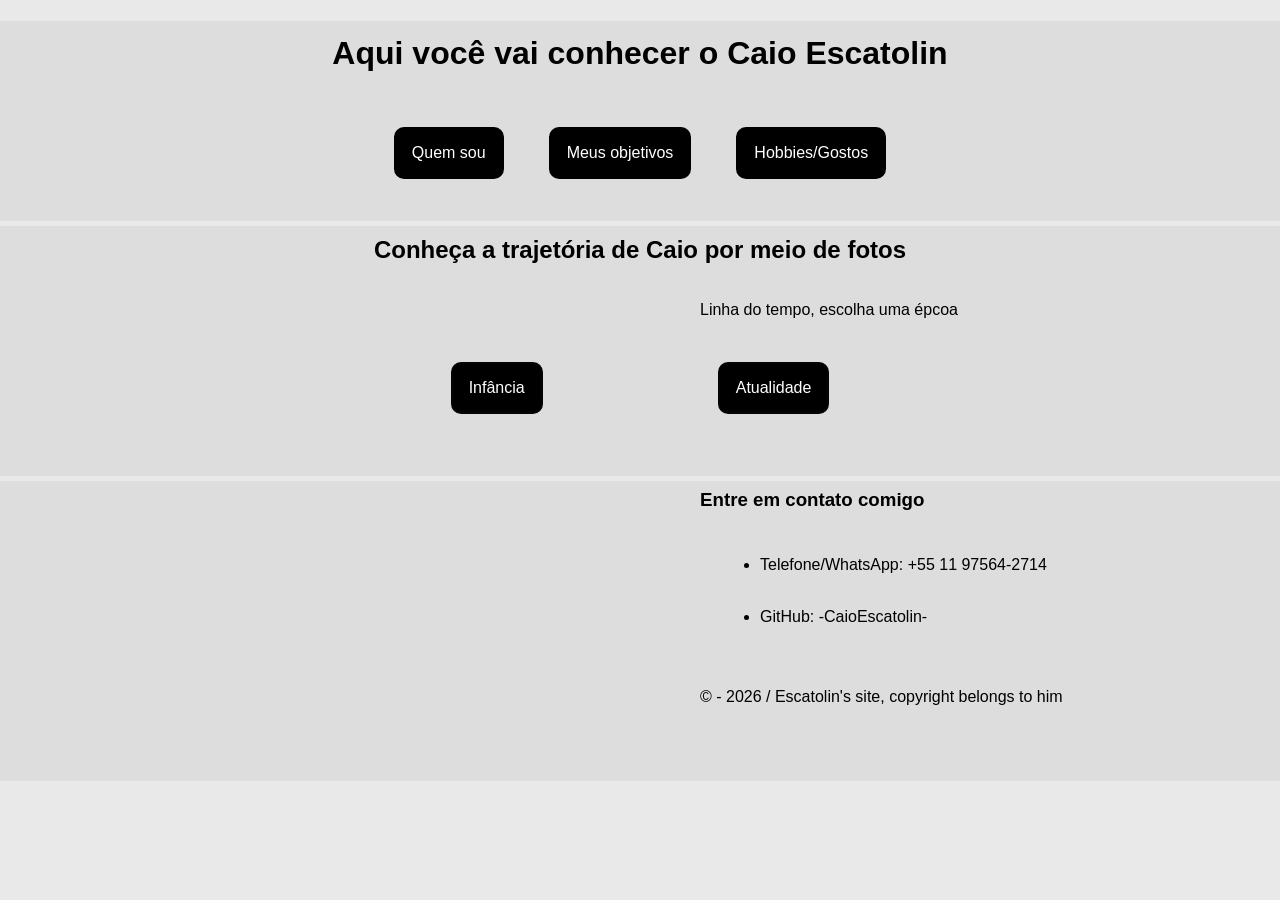
<file: index.html>
<!DOCTYPE html>
<html lang="pt-br">

<head>
    <meta charset="UTF-8">
    <meta name="viewport" content="width=device-width, initial-scale=1.0">
    <title>Caio Escatolin</title>
    <link rel="stylesheet" href="home.css" />
</head>

<body class="pagina-home">
    <header>
        <h1>Aqui você vai conhecer o Caio Escatolin</h1>
        <nav>
            <a class="initial-box" href="quem-sou.html">Quem sou</a></li>
            <a class="initial-box" href="meus-objetivos.html">Meus objetivos</a></li>
            <a class="initial-box" href="hobbies-gostos.html">Hobbies/Gostos</a></li>


        </nav>
    </header>

    <main>
        <section class="linha-do-tempo">
            <div>
                <h2>Conheça a trajetória de Caio por meio de fotos</h2>
                <p>Linha do tempo, escolha uma épcoa</p>
                <nav class="container">
                    <a class="box" href="infancia.html">Infância</a>
                    <a class="box" href="atualidade.html">Atualidade</a>
                </nav>
            </div>
        </section>

        <section class="contato">
            <h3>Entre em contato comigo</h3>

            <div>
                <ul>
                    <li>Telefone/WhatsApp: +55 11 97564-2714</li>
                    <li>GitHub: -CaioEscatolin- </li>
                </ul>
            </div>

        </section>

    </main>

    <footer>
        <p>© - 2026 / Escatolin's site, copyright belongs to him</p>
    </footer>

</body>

</html>
</file>
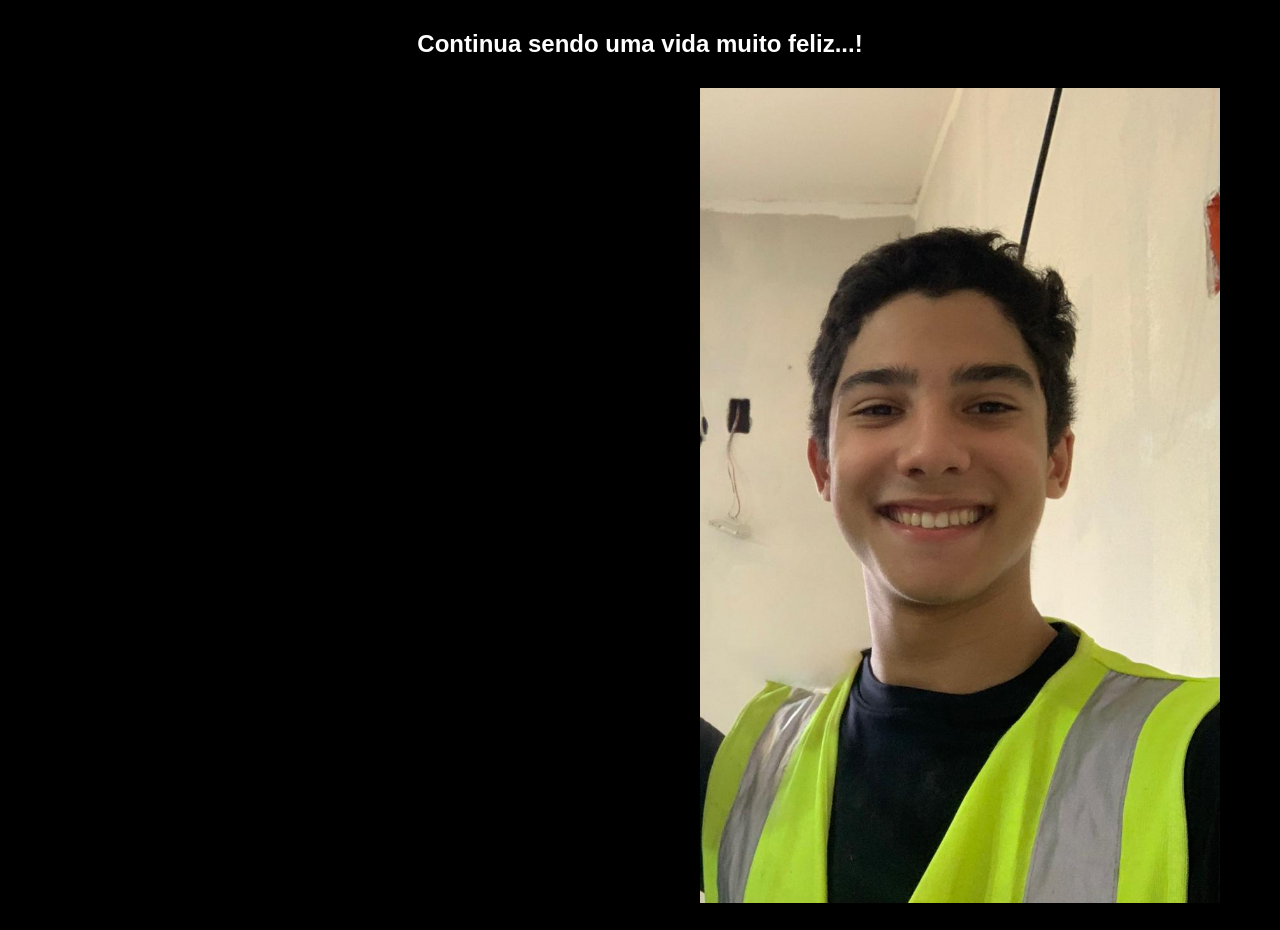
<file: atualidade.html>
<!DOCTYPE html>
<html lang="pt-br">

<head>
    <meta charset="UTF-8">
    <meta name="viewport" content="width=device-width, initial-scale=1.0">
    <title>A atualidade</title>
    <link rel="stylesheet" href="atualidade.css" />
</head>

<body class="pagina-atualidade">

    <section class="titulo-1">
        <h1>Continua sendo uma vida muito feliz...!</h1>
    </section>

    <section class="imagens">
        <figure>
            <img id="troca-de-fotos-atualidade" src="atualidade-1.jpg" width="100%">
        </figure>
    </section>

    <script src="script-2.js"></script>

</body>

</html>
</file>
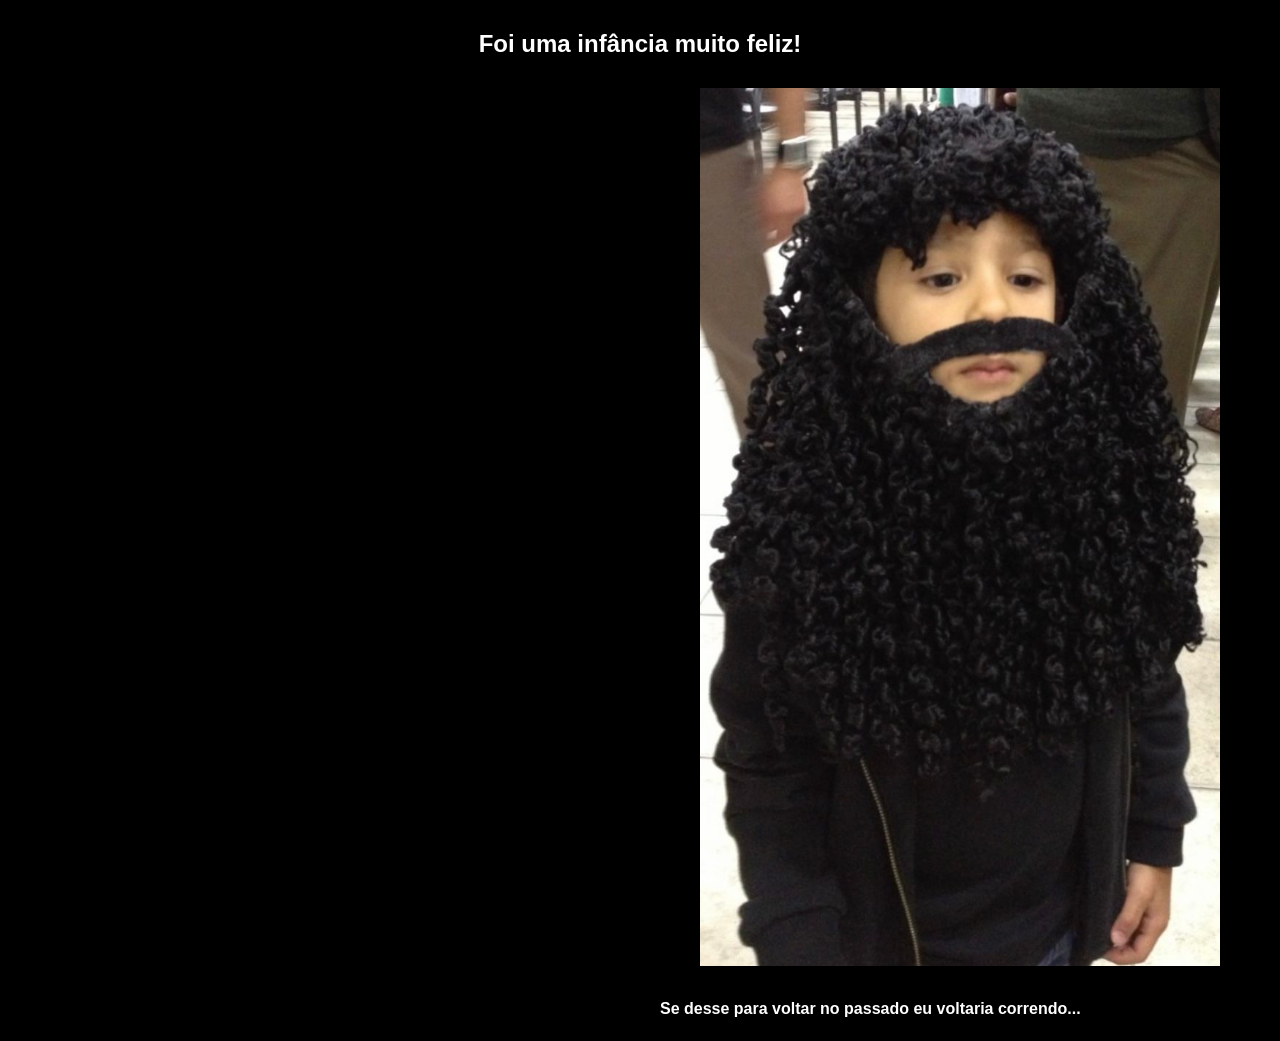
<file: infancia.html>
<!DOCTYPE html>
<html lang="pt-br">

<head>
    <meta charset="UTF-8">
    <meta name="viewport" content="width=device-width, initial-scale=1.0">
    <title>Minha infância</title>
    <link rel="stylesheet" href="infancia.css" />
</head>

<body class="pagina-infancia">

    <section class="titulo-1">
        <h1>Foi uma infância muito feliz!</h1>
    </section>

    <section class="imagens">
        <figure class="imagens">
            <img id="troca-de-fotos-infancia" src="crianca-1.jpeg" width="100%">
        </figure>

        <p><strong>Se desse para voltar no passado eu voltaria correndo...</strong></p>
    </section>


    <script src="script.js"></script>

</body>

</html>
</file>
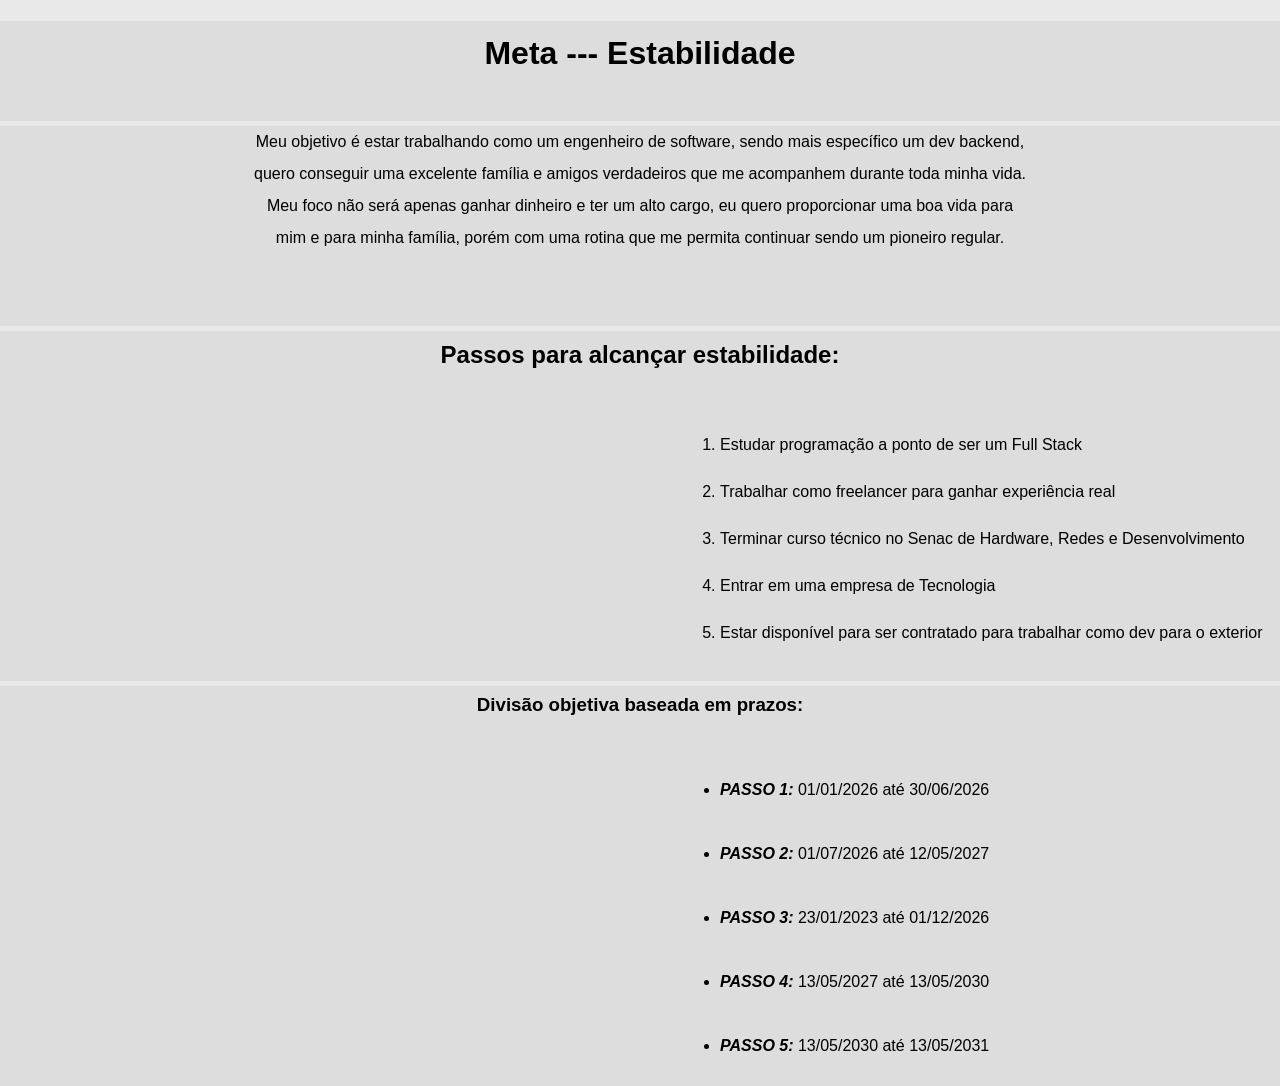
<file: meus-objetivos.html>
<!DOCTYPE html>
<html lang="pt-br">

<head>
    <meta charset="UTF-8">
    <meta name="viewport" content="width=device-width, initial-scale=1.0">
    <title>Meus objetivos</title>
    <link rel="stylesheet" href="meus-objetivos.css" />
</head>

<body class="pagina-meus-objetivos">

    <header>
        <h1>Meta --- Estabilidade</h1>
    </header>

    <main>
        <section class="objetivos">
            <div>
                <p>Meu objetivo é estar trabalhando como um engenheiro de software, sendo mais específico um dev
                    backend,
                    <br /> quero conseguir uma excelente família e amigos verdadeiros que me acompanhem durante toda
                    minha
                    vida.
                    <br /> Meu foco não será apenas ganhar dinheiro e ter um alto cargo, eu quero proporcionar uma boa
                    vida
                    para
                    <br /> mim e para minha família, porém com uma rotina que me permita continuar sendo um pioneiro
                    regular.
                </p>
            </div>
        </section>

        <section class="passo-a-passo">
            <div>
                <h2>Passos para alcançar estabilidade:</h2>
                <ol>
                    <li>Estudar programação a ponto de ser um Full Stack</li>
                    <li>Trabalhar como freelancer para ganhar experiência real</li>
                    <li>Terminar curso técnico no Senac de Hardware, Redes e Desenvolvimento</li>
                    <li>Entrar em uma empresa de Tecnologia</li>
                    <li>Estar disponível para ser contratado para trabalhar como dev para o exterior</li>
                </ol>
            </div>
        </section>

        <section class="divisao-cronograma">
            <div>
                <h3>Divisão objetiva baseada em prazos:</h3>
                <ul>
                    <li><em><strong>PASSO 1:</strong></em> 01/01/2026 até 30/06/2026</li>
                    <br />
                    <li><em><strong>PASSO 2:</strong></em> 01/07/2026 até 12/05/2027</li>
                    <br />
                    <li><em><strong>PASSO 3:</strong></em> 23/01/2023 até 01/12/2026</li>
                    <br />
                    <li><em><strong>PASSO 4:</strong></em> 13/05/2027 até 13/05/2030</li>
                    <br />
                    <li><em><strong>PASSO 5:</strong></em> 13/05/2030 até 13/05/2031</li>
                </ul>
            </div>
        </section>
    </main>
</body>

</html>
</file>
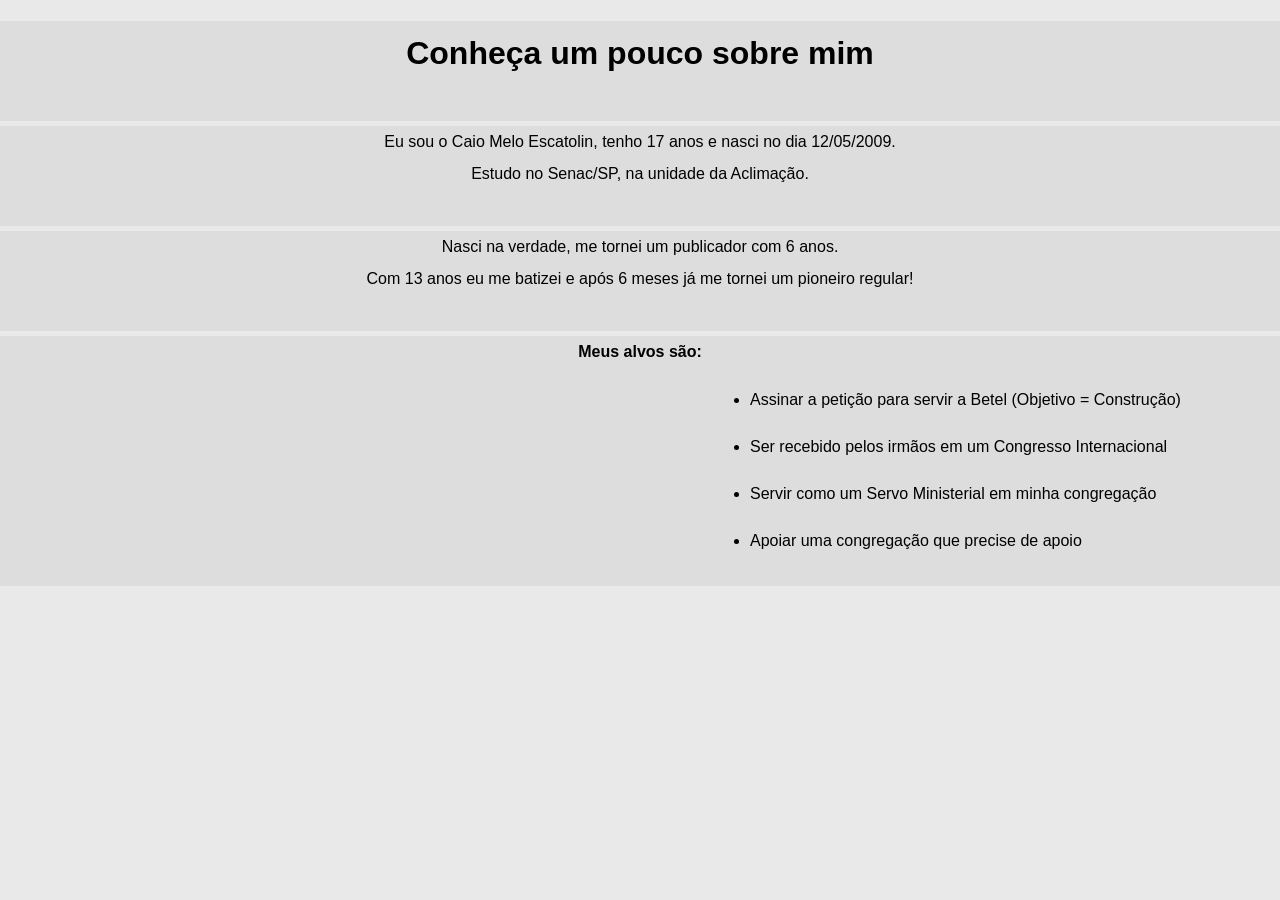
<file: quem-sou.html>
<!DOCTYPE html>
<html lang="pt-br">

<head>
    <meta charset="UTF-8">
    <meta name="viewport" content="width=device-width, initial-scale=1.0">
    <title>Quem eu sou</title>
    <link rel="stylesheet" href="quem-sou.css" />
</head>

<body class="pagina-quem-sou">
    <header>
        <h1>Conheça um pouco sobre mim</h1>
    </header>

    <main>
        <section class="first-section">
            <div>
                <p>Eu sou o Caio Melo Escatolin, tenho 17 anos e nasci no dia 12/05/2009.
                    <br /> Estudo no Senac/SP, na unidade da Aclimação.
                </p>
            </div>
        </section>

        <section class="second-section">
            <div>
                <p>
                    Nasci na verdade, me tornei um publicador com 6 anos.
                    <br /> Com 13 anos eu me batizei e após 6 meses já me tornei um pioneiro regular!
                </p>
            </div>
        </section>

        <section class="third-section">
            <div>
                <p>
                    <strong>Meus alvos são:</strong>
                </p>
                <ul>
                    <li>Assinar a petição para servir a Betel (Objetivo = Construção)</li>
                    <li>Ser recebido pelos irmãos em um Congresso Internacional</li>
                    <li>Servir como um Servo Ministerial em minha congregação</li>
                    <li> Apoiar uma congregação que precise de apoio</li>
                </ul>
            </div>
        </section>

    </main>
</body>

</html>
</file>
<file: home.css>
body {
    font-family: Arial, Helvetica, sans-serif;
    margin: 0;
    line-height: 2;
    background-color: rgb(233, 233, 233);
}

/* HEADER */


header {
    background-color: rgb(221, 221, 221);
    height: 200px;
}

header h1 {
    text-align: center;
    color: rgb(0, 0, 0);
}

header nav {
    display: flex;
    justify-content: center;
    gap: 45px;
    margin-top: 20px;
}

header nav a {
    text-decoration: none;
    background-color: black;
    color: #ffffff;
    border: 2px solid #000000;
}

header nav a:hover {
    cursor: pointer;
    background-color: rgb(0, 0, 0);
    color: white;
}

a.initial-box {
    border-radius: 10px;
    padding: 8px 16px;
    margin-top: 20px;
    display: inline-block;
}


/* SECTION-LINHA-DO-TEMPO */


section.linha-do-tempo {
    background-color: rgb(221, 221, 221);
    height: 250px;
}

section.linha-do-tempo p {
    margin-left: 700px;
    color:rgb(0, 0, 0);
}

section.linha-do-tempo h2 {
    text-align: center;
    margin-top: 5px;
    color:rgb(0, 0, 0);
}

section.linha-do-tempo nav {
    display: flex;
    gap: 175px;
    justify-content: center;
}

section.linha-do-tempo a {
    text-decoration: none;
    background-color: black;
    color: #ffffff;
    border: 2px solid #050505;
}

section.linha-do-tempo a:hover {
    cursor: pointer;
    background-color: rgb(0, 0, 0);
    color: white;
}

a.box {
    border-radius: 10px;
    padding: 8px 16px;
    margin-top: 20px;
    display: inline-block;
}

/* SECTION-CONTATO */


section.contato {
    background-color: rgb(221, 221, 221);
    height: 200px;

}

section.contato h3 {
    margin-left: 700px;
    margin-top: 5px;
    color:rgb(0, 0, 0);
}

section.contato div {
    margin-left: 720px;
    margin-top: 30px;
}

section.contato li {
    margin-top: 20px;
    color:rgb(0, 0, 0);
}


/* FOOTER */

footer {
    background-color: rgb(221, 221, 221);
    height: 100px;
}

footer p {
    margin-left: 700px;
    margin-top: 0px;
    color:rgb(0, 0, 0);
}
</file>
<file: atualidade.css>
body {
    font-family: Arial, Helvetica, sans-serif;
    margin: 0;
    line-height: 2;
    background-color: rgb(0, 0, 0);
}

section.titulo-1 h1 {
    color: white;
    text-align: center;
}

section.imagens {
    width: 600px;
    height: auto;
    margin-left: 660px;
}
</file>
<file: infancia.css>
body {
    font-family: Arial, Helvetica, sans-serif;
    margin: 0;
    line-height: 2;
    background-color: rgb(0, 0, 0);
}

section.titulo-1 h1 {
    color: white;
    text-align: center;
}

section.imagens {
    width: 600px;
    height: auto;
    margin-left: 660px;
}

section.imagens p {
    color: white;
}
</file>
<file: meus-objetivos.css>
body {
    font-family: Arial, Helvetica, sans-serif;
    margin: 0;
    line-height: 2;
    background-color: rgb(233, 233, 233);
}

/* HEADER */

header {
    background-color: rgb(221, 221, 221);
    height: 100px;
    text-align: center;
}

/* SECTION-OBJETIVOS */

section.objetivos {
    background-color: rgb(221, 221, 221);
    height: 200px;
}


section.objetivos p {
    text-align: center;
    margin-top: 5px;
}


/* SECTION-PASSO-A-PASSO */

section.passo-a-passo {
    background-color: rgb(221, 221, 221);
    height: 350px;
}

section.passo-a-passo h2 {
    text-align: center;
    margin-top: 5px;
}

section.passo-a-passo ol {
    margin-left: 680px;
    margin-top: 50px;
}

section.passo-a-passo ol li {
    margin-bottom: 15px;
}


/* SECTION-DIVISAO-CRONOGRAMA */

section.divisao-cronograma {
    background-color: rgb(221, 221, 221);
    height: 400px;
}

section.divisao-cronograma h3 {
    text-align: center;
    margin-top: 5px;
}

section.divisao-cronograma ul {
    margin-left: 680px;
    margin-top: 50px;
}
</file>
<file: quem-sou.css>
body {
    font-family: Arial, Helvetica, sans-serif;
    margin: 0;
    line-height: 2;
    background-color: rgb(233, 233, 233);
}

/* HEADER */


header {
    background-color: rgb(221, 221, 221);
    height: 100px;
}

header h1 {
    text-align: center;
    color: rgb(0, 0, 0);
}

/* SECTION-FIRST */


section.first-section {
    background-color: rgb(221, 221, 221);
    height: 100px;
}

section.first-section p {
    text-align: center;
    margin-top: 5px;
    color: rgb(0, 0, 0);
}

/* SECTION-SECOND */


section.second-section {
    background-color: rgb(221, 221, 221);
    height: 100px;
}

section.second-section p {
    text-align: center;
    margin-top: 5px;
    color: rgb(0, 0, 0);
}

/* SECTION-THIRD */

section.third-section {
    background-color: rgb(221, 221, 221);
    height: 250px;
}

section.third-section p {
    text-align: center;
    margin-top: 5px;
    color: rgb(0, 0, 0);
}

section.third-section ul {
    margin-left: 710px;
    margin-top: 5px;
    color: rgb(0, 0, 0);
}

section.third-section ul li {
    margin-bottom: 15px;
}
</file>
